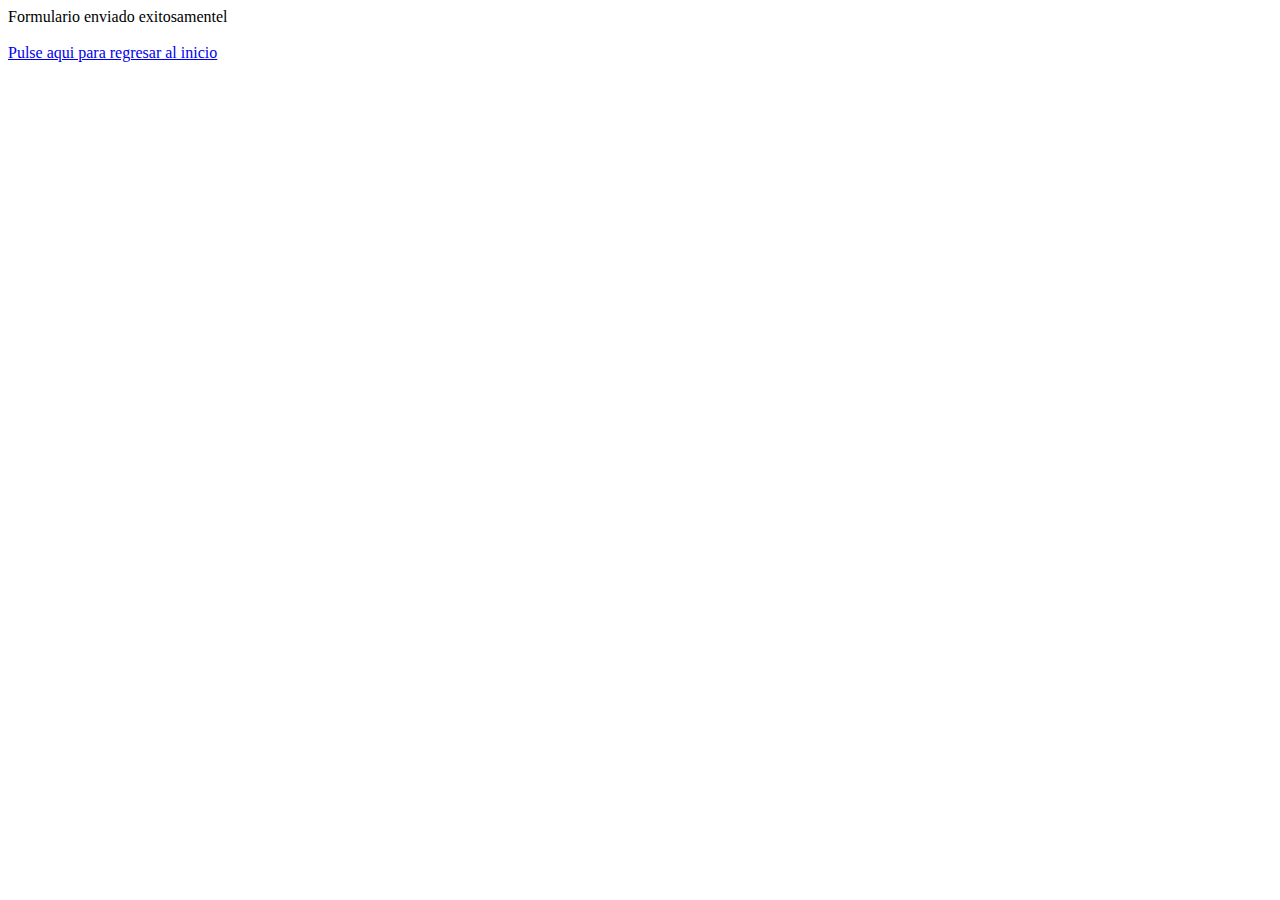
<file: exito.html>
<!DOCTYPE html>
<html lang="en">
  <head>
    <meta charset="UTF-8" />
    <meta http-equiv="X-UA-Compatible" content="IE=edge" />
    <meta name="viewport" content="width=device-width, initial-scale=1.0" />
    <title>exito</title>
  </head>
  <body>
    Formulario enviado exitosamentel <br />
    <br />
    <a href="index.html">Pulse aqui para regresar al inicio</a>
  </body>
</html>
</file>
